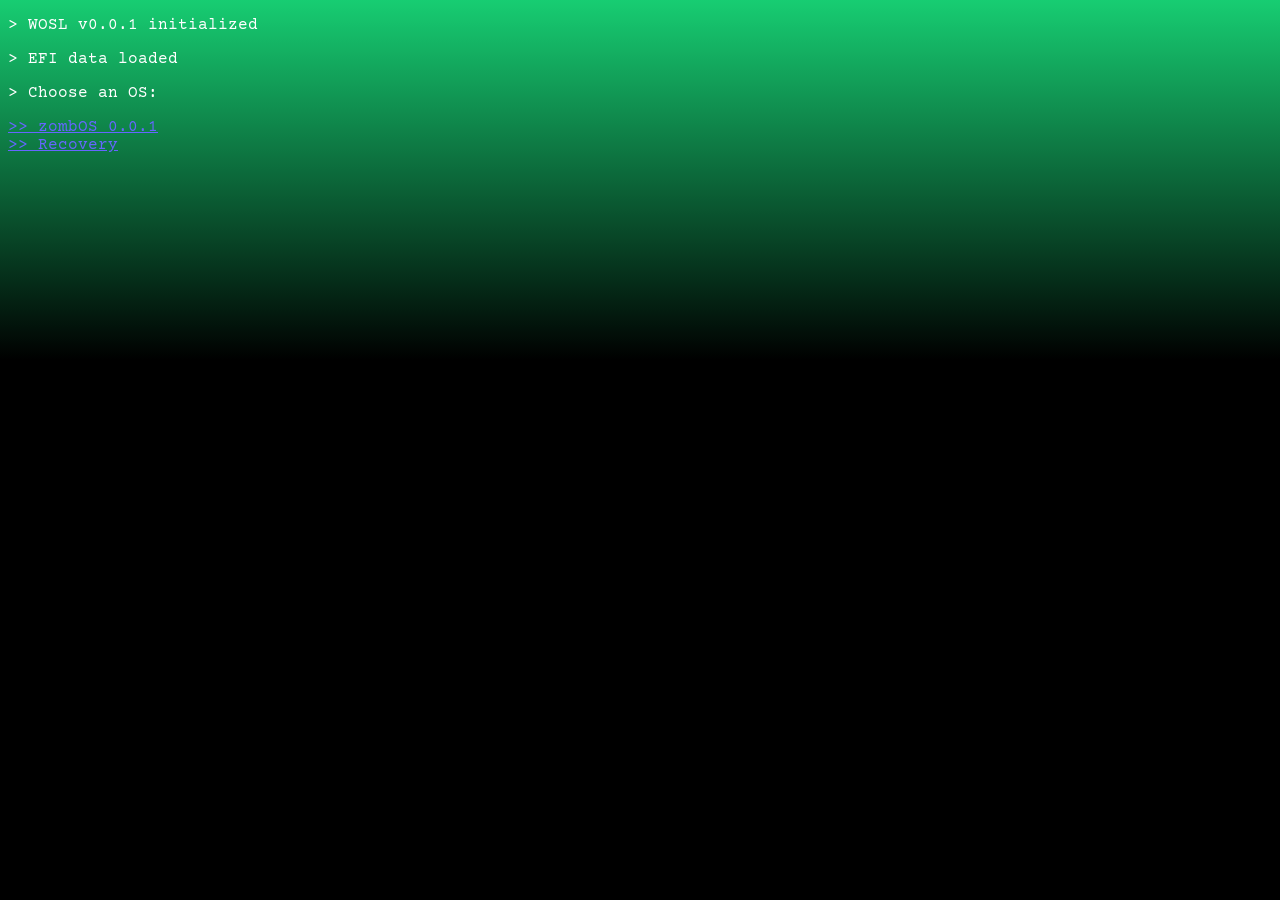
<file: index.html>
<!doctype html>
<html lang="en">
    <head>
        <meta charset="UTF-8" />
        <title>WOSL v0.0.1</title>
        <meta name="viewport" content="width=device-width,initial-scale=1" />
        <meta name="description" content="A zombocom inspired webOS" />
        <link rel="stylesheet" type="text/css" href="style.css" />
    </head>
    <body>
        <p>> WOSL v0.0.1 initialized</p>
        <p>> EFI data loaded</p>
        <p>> Choose an OS:</p>
        <a href="zombos-v0.0.1.html" id="link1">>> zombOS 0.0.1</a>
        <br />
        <a href="recovery.html" id="link1">>> Recovery</a>
    </body>
</html>
</file>
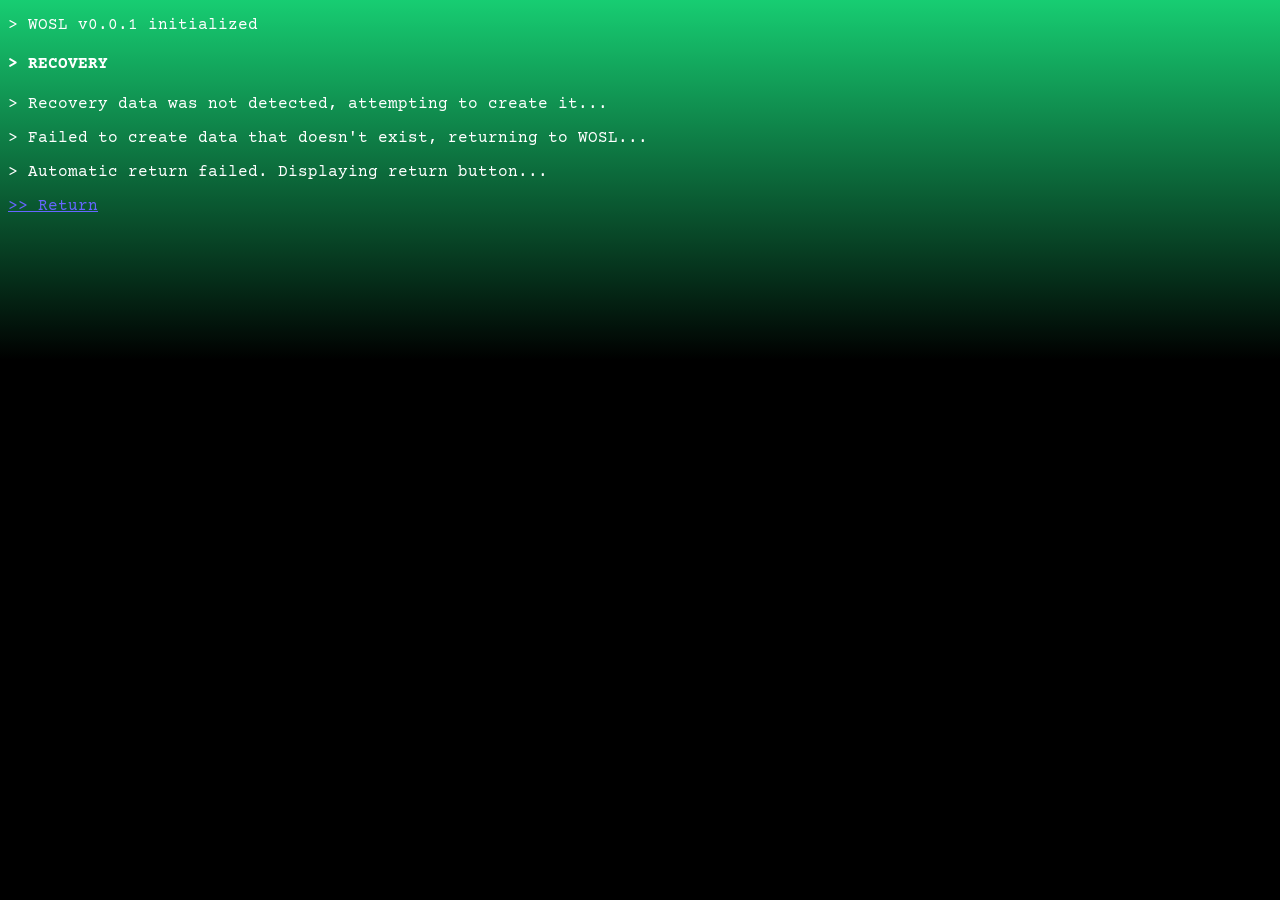
<file: recovery.html>
<!doctype html>
<html lang="en">
    <head>
        <meta charset="UTF-8" />
        <title>WOSL RECOVERY</title>
        <meta name="viewport" content="width=device-width,initial-scale=1" />
        <meta name="description" content="WOSL RECOVERY FAILED!" />
        <link rel="stylesheet" type="text/css" href="style.css" />
    </head>
    <body>
        <p>> WOSL v0.0.1 initialized</p>
        <h4>> RECOVERY</h4>
        <p>> Recovery data was not detected, attempting to create it...</p>
        <p>> Failed to create data that doesn't exist, returning to WOSL...</p>
        <p>> Automatic return failed. Displaying return button...</p>
        <a href="index.html" id="link1">>> Return</a>
    </body>
</html>
</file>
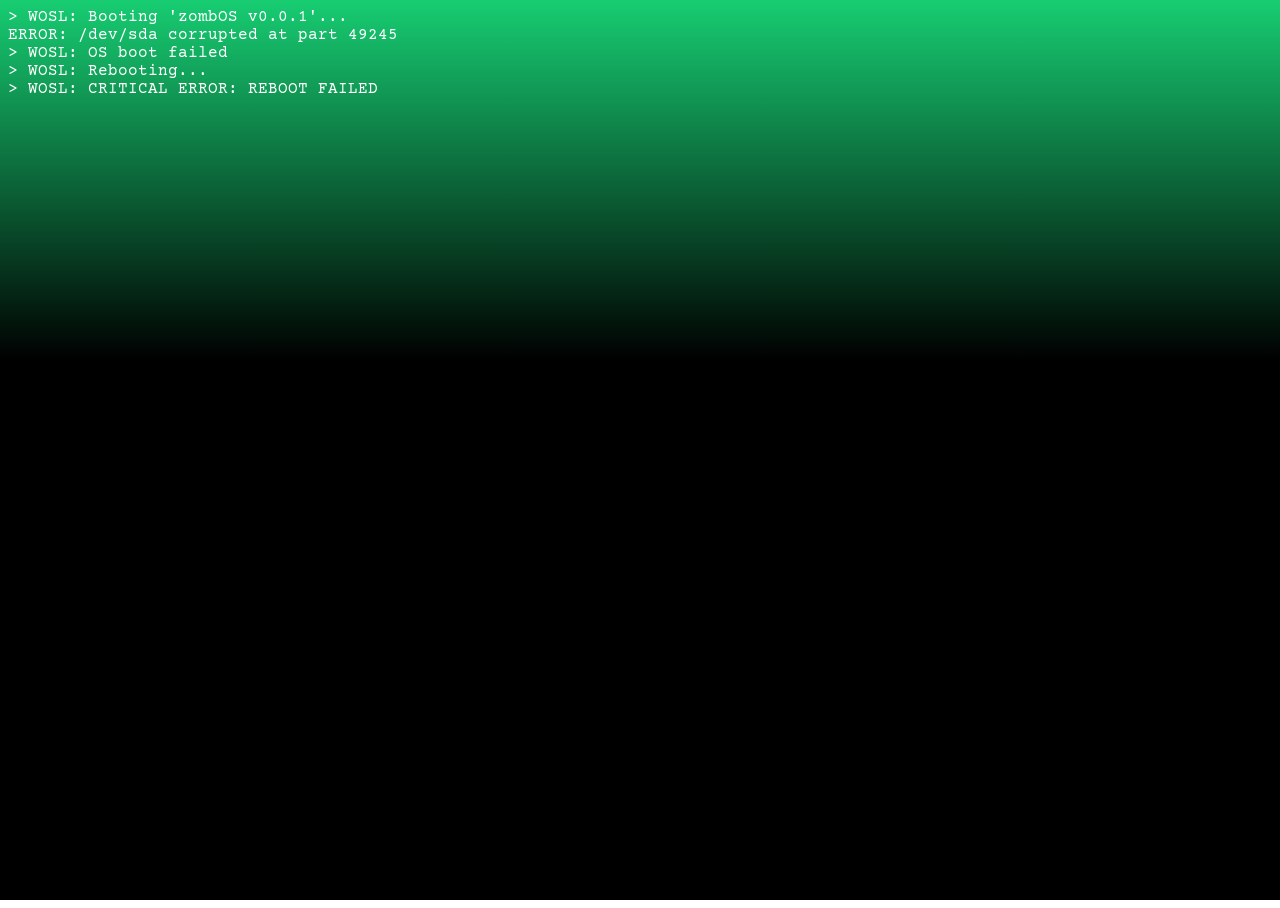
<file: zombos-v0.0.1.html>
<!doctype html>
<html lang="en">
    <head>
        <meta charset="UTF-8" />
        <title>Booting 'zombOS v0.0.1'...</title>
        <meta name="viewport" content="width=device-width,initial-scale=1" />
        <meta name="description" content="ZOMBOS BOOT FAILED!" />
        <link rel="stylesheet" type="text/css" href="style.css" />
    </head>
    <body>
        > WOSL: Booting 'zombOS v0.0.1'...<br />
        ERROR: /dev/sda corrupted at part 49245<br />
        > WOSL: OS boot failed<br />
        > WOSL: Rebooting...<br />
        > WOSL: CRITICAL ERROR: REBOOT FAILED
    </body>
</html>
</file>
<file: style.css>
html,
body {
    height: 100%;
}
body {
    background: #000000;
    background: linear-gradient(
        0deg,
        rgba(0, 0, 0, 1) 60%,
        rgba(0, 200, 100, 0.91) 100%
    );
    color: #ffffff;
    background-repeat: no-repeat;
    font-family: "Courier Prime";
}
#link1 {
    color: #6666ff;
}
/* courier-prime-regular - latin */
@font-face {
    font-display: swap;
    font-family: "Courier Prime";
    font-style: normal;
    font-weight: 400;
    src: url("fonts/courier-prime-v11-latin-regular.woff2") format("woff2"); /* Chrome 36+, Opera 23+, Firefox 39+, Safari 12+, iOS 10+ */
}

/* courier-prime-italic - latin */
@font-face {
    font-display: swap;
    font-family: "Courier Prime";
    font-style: italic;
    font-weight: 400;
    src: url("fonts/courier-prime-v11-latin-italic.woff2") format("woff2"); /* Chrome 36+, Opera 23+, Firefox 39+, Safari 12+, iOS 10+ */
}

/* courier-prime-700 - latin */
@font-face {
    font-display: swap;
    font-family: "Courier Prime";
    font-style: normal;
    font-weight: 700;
    src: url("fonts/courier-prime-v11-latin-700.woff2") format("woff2"); /* Chrome 36+, Opera 23+, Firefox 39+, Safari 12+, iOS 10+ */
}

/* courier-prime-700italic - latin */
@font-face {
    font-display: swap;
    font-family: "Courier Prime";
    font-style: italic;
    font-weight: 700;
    src: url("fonts/courier-prime-v11-latin-700italic.woff2") format("woff2"); /* Chrome 36+, Opera 23+, Firefox 39+, Safari 12+, iOS 10+ */
}
</file>
